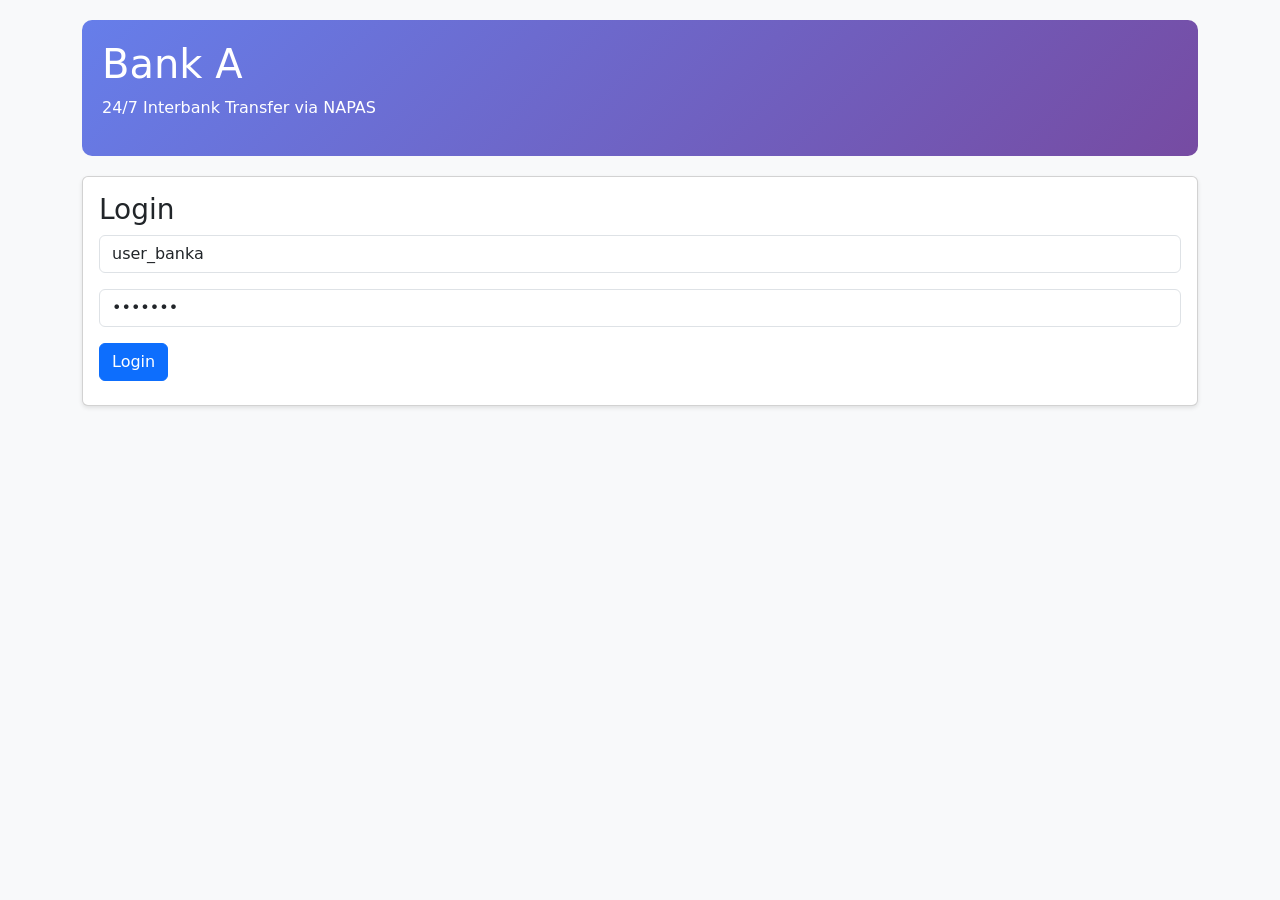
<file: 2- SOURCE CODE/frontend/bank-a/index.html>
<!DOCTYPE html>
<html lang="en">
<head>
    <meta charset="UTF-8">
    <meta name="viewport" content="width=device-width, initial-scale=1.0">
    <title>Bank A - NAPAS Demo</title>
    <link href="https://cdn.jsdelivr.net/npm/bootstrap@5.3.0/dist/css/bootstrap.min.css" rel="stylesheet">
    <style>
        body { padding: 20px; background-color: #f8f9fa; }
        .bank-header { background: linear-gradient(135deg, #667eea 0%, #764ba2 100%); color: white; padding: 20px; border-radius: 10px; margin-bottom: 20px; }
        .card { margin-bottom: 20px; box-shadow: 0 2px 4px rgba(0,0,0,0.1); }
        .balance { font-size: 2rem; font-weight: bold; }
        .transaction-item { border-bottom: 1px solid #eee; padding: 10px 0; }
        .status-badge { padding: 5px 10px; border-radius: 5px; font-size: 0.85rem; }
        .status-success { background-color: #d4edda; color: #155724; }
        .status-pending { background-color: #fff3cd; color: #856404; }
        .status-failed { background-color: #f8d7da; color: #721c24; }
    </style>
</head>
<body>
    <div class="container">
        <div class="bank-header">
            <h1>Bank A</h1>
            <p>24/7 Interbank Transfer via NAPAS</p>
        </div>

        <div id="loginSection">
            <div class="card">
                <div class="card-body">
                    <h3>Login</h3>
                    <form id="loginForm">
                        <div class="mb-3">
                            <input type="text" class="form-control" id="username" placeholder="Username" value="user_banka">
                        </div>
                        <div class="mb-3">
                            <input type="password" class="form-control" id="password" placeholder="Password" value="pass123">
                        </div>
                        <button type="submit" class="btn btn-primary">Login</button>
                        <div id="loginError" class="text-danger mt-2"></div>
                    </form>
                </div>
            </div>
        </div>

        <div id="dashboardSection" style="display: none;">
            <div class="row">
                <div class="col-md-6">
                    <div class="card">
                        <div class="card-body">
                            <h5>Account Balance</h5>
                            <select id="accountSelect" class="form-select mb-3">
                                <option value="">Select Account</option>
                            </select>
                            <div id="balanceDisplay" class="balance text-primary"></div>
                        </div>
                    </div>

                    <div class="card">
                        <div class="card-body">
                            <h5>Make Transfer</h5>
                            <form id="transferForm">
                                <div class="mb-3">
                                    <label>Transfer Type</label>
                                    <select class="form-select" id="transferType">
                                        <option value="internal">Internal (Same Bank)</option>
                                        <option value="interbank">Interbank (via NAPAS)</option>
                                    </select>
                                </div>
                                <div class="mb-3" id="toBankCodeDiv" style="display: none;">
                                    <label>Destination Bank</label>
                                    <select class="form-select" id="toBankCode">
                                        <option value="BANKB">Bank B</option>
                                        <option value="BANKC">Bank C</option>
                                    </select>
                                </div>
                                <div class="mb-3">
                                    <input type="text" class="form-control" id="toAccount" placeholder="To Account Number" required>
                                </div>
                                <div class="mb-3">
                                    <input type="number" class="form-control" id="amount" placeholder="Amount" min="1" required>
                                </div>
                                <div class="mb-3">
                                    <input type="text" class="form-control" id="description" placeholder="Description">
                                </div>
                                <button type="submit" class="btn btn-success w-100">Send Transfer</button>
                                <div id="transferResult" class="mt-2"></div>
                            </form>
                        </div>
                    </div>
                </div>

                <div class="col-md-6">
                    <div class="card">
                        <div class="card-body">
                            <h5>Transaction History</h5>
                            <button class="btn btn-sm btn-secondary mb-3" onclick="loadTransactions()">Refresh</button>
                            <div id="transactions"></div>
                        </div>
                    </div>
                </div>
            </div>
        </div>
    </div>

    <script>
        const API_BASE = 'http://localhost:5003/api'; // Bank A port
        const AUTH_API = 'http://localhost:5001/api/auth';
        let token = null;
        let currentAccount = null;

        document.getElementById('loginForm').addEventListener('submit', async (e) => {
            e.preventDefault();
            const username = document.getElementById('username').value;
            const password = document.getElementById('password').value;

            try {
                const response = await fetch(`${AUTH_API}/login`, {
                    method: 'POST',
                    headers: { 'Content-Type': 'application/json' },
                    body: JSON.stringify({ username, password })
                });

                if (response.ok) {
                    const data = await response.json();
                    token = data.token;
                    document.getElementById('loginSection').style.display = 'none';
                    document.getElementById('dashboardSection').style.display = 'block';
                    loadAccounts();
                } else {
                    document.getElementById('loginError').textContent = 'Invalid credentials';
                }
            } catch (error) {
                document.getElementById('loginError').textContent = 'Login failed: ' + error.message;
            }
        });

        async function loadAccounts() {
            try {
                const response = await fetch(`${API_BASE}/accounts`);
                const accounts = await response.json();
                const select = document.getElementById('accountSelect');
                select.innerHTML = '<option value="">Select Account</option>';
                accounts.forEach(acc => {
                    select.innerHTML += `<option value="${acc.accountNumber}">${acc.accountHolderName} (${acc.accountNumber})</option>`;
                });
            } catch (error) {
                console.error('Failed to load accounts:', error);
            }
        }

        document.getElementById('accountSelect').addEventListener('change', async (e) => {
            currentAccount = e.target.value;
            if (currentAccount) {
                try {
                    const response = await fetch(`${API_BASE}/accounts/${currentAccount}`);
                    const account = await response.json();
                    document.getElementById('balanceDisplay').textContent = `$${account.balance.toLocaleString()}`;
                    loadTransactions();
                } catch (error) {
                    console.error('Failed to load balance:', error);
                }
            }
        });

        document.getElementById('transferType').addEventListener('change', (e) => {
            document.getElementById('toBankCodeDiv').style.display = e.target.value === 'interbank' ? 'block' : 'none';
        });

        document.getElementById('transferForm').addEventListener('submit', async (e) => {
            e.preventDefault();
            if (!currentAccount) {
                alert('Please select an account first');
                return;
            }

            const transferType = document.getElementById('transferType').value;
            const toAccount = document.getElementById('toAccount').value;
            const amount = parseFloat(document.getElementById('amount').value);
            const description = document.getElementById('description').value;
            const toBankCode = transferType === 'interbank' ? document.getElementById('toBankCode').value : null;

            const endpoint = transferType === 'internal' ? 'transfer/internal' : 'transfer/interbank';

            try {
                const response = await fetch(`${API_BASE}/${endpoint}`, {
                    method: 'POST',
                    headers: { 'Content-Type': 'application/json' },
                    body: JSON.stringify({
                        fromAccountNumber: currentAccount,
                        toAccountNumber: toAccount,
                        toBankCode: toBankCode,
                        amount: amount,
                        description: description
                    })
                });

                const result = await response.json();
                const resultDiv = document.getElementById('transferResult');

                if (response.ok) {
                    resultDiv.innerHTML = `<div class="alert alert-success">Transfer successful! ID: ${result.transactionId}</div>`;
                    document.getElementById('transferForm').reset();
                    document.getElementById('transferType').value = 'internal';
                    document.getElementById('toBankCodeDiv').style.display = 'none';
                    setTimeout(() => {
                        document.getElementById('accountSelect').dispatchEvent(new Event('change'));
                    }, 1000);
                } else {
                    resultDiv.innerHTML = `<div class="alert alert-danger">${result.error || result.title || 'Transfer failed'}</div>`;
                }
            } catch (error) {
                document.getElementById('transferResult').innerHTML = `<div class="alert alert-danger">Error: ${error.message}</div>`;
            }
        });

        async function loadTransactions() {
            if (!currentAccount) return;

            try {
                const response = await fetch(`${API_BASE}/accounts/${currentAccount}/transactions`);
                const transactions = await response.json();
                const container = document.getElementById('transactions');

                if (transactions.length === 0) {
                    container.innerHTML = '<p class="text-muted">No transactions yet</p>';
                    return;
                }

                container.innerHTML = transactions.slice(0, 10).map(t => `
                    <div class="transaction-item">
                        <div class="d-flex justify-content-between align-items-center">
                            <div>
                                <strong>${t.type}</strong><br>
                                <small>${t.fromAccountNumber} → ${t.toAccountNumber}${t.toBankCode ? ` (${t.toBankCode})` : ''}</small><br>
                                <small class="text-muted">${new Date(t.createdAt).toLocaleString()}</small>
                            </div>
                            <div class="text-end">
                                <div class="text-${t.fromAccountNumber === currentAccount ? 'danger' : 'success'}">
                                    ${t.fromAccountNumber === currentAccount ? '-' : '+'}$${t.amount.toLocaleString()}
                                </div>
                                <span class="status-badge status-${t.status.toLowerCase()}">${t.status}</span>
                            </div>
                        </div>
                        ${t.description ? `<small class="text-muted">${t.description}</small>` : ''}
                    </div>
                `).join('');
            } catch (error) {
                console.error('Failed to load transactions:', error);
            }
        }
    </script>
</body>
</html>
</file>
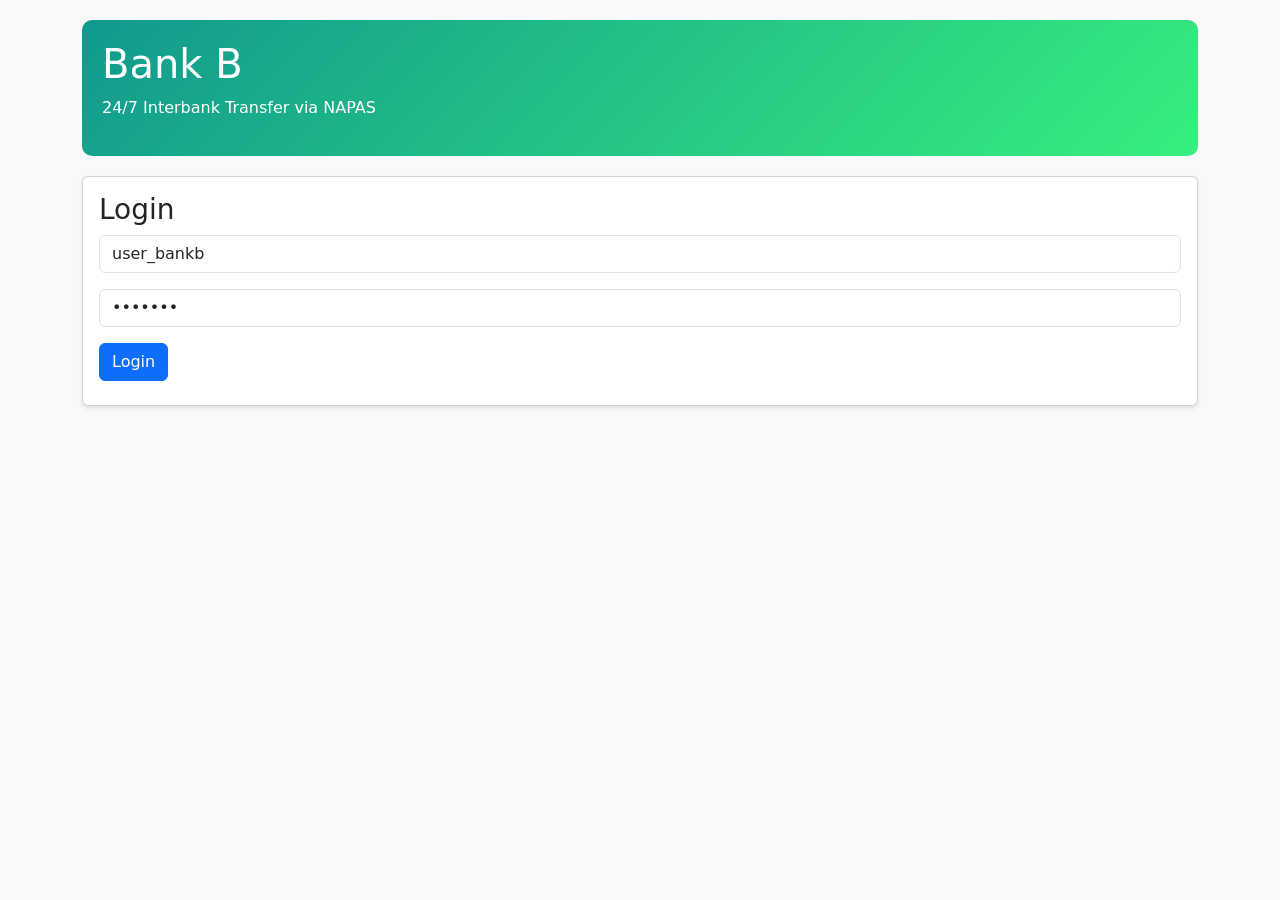
<file: 2- SOURCE CODE/frontend/bank-b/index.html>
<!DOCTYPE html>
<html lang="en">
<head>
    <meta charset="UTF-8">
    <meta name="viewport" content="width=device-width, initial-scale=1.0">
    <title>Bank B - NAPAS Demo</title>
    <link href="https://cdn.jsdelivr.net/npm/bootstrap@5.3.0/dist/css/bootstrap.min.css" rel="stylesheet">
    <style>
        body { padding: 20px; background-color: #f8f9fa; }
        .bank-header { background: linear-gradient(135deg, #11998e 0%, #38ef7d 100%); color: white; padding: 20px; border-radius: 10px; margin-bottom: 20px; }
        .card { margin-bottom: 20px; box-shadow: 0 2px 4px rgba(0,0,0,0.1); }
        .balance { font-size: 2rem; font-weight: bold; }
        .transaction-item { border-bottom: 1px solid #eee; padding: 10px 0; }
        .status-badge { padding: 5px 10px; border-radius: 5px; font-size: 0.85rem; }
        .status-success { background-color: #d4edda; color: #155724; }
        .status-pending { background-color: #fff3cd; color: #856404; }
        .status-failed { background-color: #f8d7da; color: #721c24; }
    </style>
</head>
<body>
    <div class="container">
        <div class="bank-header">
            <h1>Bank B</h1>
            <p>24/7 Interbank Transfer via NAPAS</p>
        </div>

        <div id="loginSection">
            <div class="card">
                <div class="card-body">
                    <h3>Login</h3>
                    <form id="loginForm">
                        <div class="mb-3">
                            <input type="text" class="form-control" id="username" placeholder="Username" value="user_bankb">
                        </div>
                        <div class="mb-3">
                            <input type="password" class="form-control" id="password" placeholder="Password" value="pass123">
                        </div>
                        <button type="submit" class="btn btn-primary">Login</button>
                        <div id="loginError" class="text-danger mt-2"></div>
                    </form>
                </div>
            </div>
        </div>

        <div id="dashboardSection" style="display: none;">
            <div class="row">
                <div class="col-md-6">
                    <div class="card">
                        <div class="card-body">
                            <h5>Account Balance</h5>
                            <select id="accountSelect" class="form-select mb-3">
                                <option value="">Select Account</option>
                            </select>
                            <div id="balanceDisplay" class="balance text-primary"></div>
                        </div>
                    </div>

                    <div class="card">
                        <div class="card-body">
                            <h5>Make Transfer</h5>
                            <form id="transferForm">
                                <div class="mb-3">
                                    <label>Transfer Type</label>
                                    <select class="form-select" id="transferType">
                                        <option value="internal">Internal (Same Bank)</option>
                                        <option value="interbank">Interbank (via NAPAS)</option>
                                    </select>
                                </div>
                                <div class="mb-3" id="toBankCodeDiv" style="display: none;">
                                    <label>Destination Bank</label>
                                    <select class="form-select" id="toBankCode">
                                        <option value="BANKB">Bank B</option>
                                        <option value="BANKC">Bank C</option>
                                    </select>
                                </div>
                                <div class="mb-3">
                                    <input type="text" class="form-control" id="toAccount" placeholder="To Account Number" required>
                                </div>
                                <div class="mb-3">
                                    <input type="number" class="form-control" id="amount" placeholder="Amount" min="1" required>
                                </div>
                                <div class="mb-3">
                                    <input type="text" class="form-control" id="description" placeholder="Description">
                                </div>
                                <button type="submit" class="btn btn-success w-100">Send Transfer</button>
                                <div id="transferResult" class="mt-2"></div>
                            </form>
                        </div>
                    </div>
                </div>

                <div class="col-md-6">
                    <div class="card">
                        <div class="card-body">
                            <h5>Transaction History</h5>
                            <button class="btn btn-sm btn-secondary mb-3" onclick="loadTransactions()">Refresh</button>
                            <div id="transactions"></div>
                        </div>
                    </div>
                </div>
            </div>
        </div>
    </div>

    <script>
        const API_BASE = 'http://localhost:5004/api'; // Bank B port
        const AUTH_API = 'http://localhost:5001/api/auth';
        let token = null;
        let currentAccount = null;

        document.getElementById('loginForm').addEventListener('submit', async (e) => {
            e.preventDefault();
            const username = document.getElementById('username').value;
            const password = document.getElementById('password').value;

            try {
                const response = await fetch(`${AUTH_API}/login`, {
                    method: 'POST',
                    headers: { 'Content-Type': 'application/json' },
                    body: JSON.stringify({ username, password })
                });

                if (response.ok) {
                    const data = await response.json();
                    token = data.token;
                    document.getElementById('loginSection').style.display = 'none';
                    document.getElementById('dashboardSection').style.display = 'block';
                    loadAccounts();
                } else {
                    document.getElementById('loginError').textContent = 'Invalid credentials';
                }
            } catch (error) {
                document.getElementById('loginError').textContent = 'Login failed: ' + error.message;
            }
        });

        async function loadAccounts() {
            try {
                const response = await fetch(`${API_BASE}/accounts`);
                const accounts = await response.json();
                const select = document.getElementById('accountSelect');
                select.innerHTML = '<option value="">Select Account</option>';
                accounts.forEach(acc => {
                    select.innerHTML += `<option value="${acc.accountNumber}">${acc.accountHolderName} (${acc.accountNumber})</option>`;
                });
            } catch (error) {
                console.error('Failed to load accounts:', error);
            }
        }

        document.getElementById('accountSelect').addEventListener('change', async (e) => {
            currentAccount = e.target.value;
            if (currentAccount) {
                try {
                    const response = await fetch(`${API_BASE}/accounts/${currentAccount}`);
                    const account = await response.json();
                    document.getElementById('balanceDisplay').textContent = `$${account.balance.toLocaleString()}`;
                    loadTransactions();
                } catch (error) {
                    console.error('Failed to load balance:', error);
                }
            }
        });

        document.getElementById('transferType').addEventListener('change', (e) => {
            document.getElementById('toBankCodeDiv').style.display = e.target.value === 'interbank' ? 'block' : 'none';
        });

        document.getElementById('transferForm').addEventListener('submit', async (e) => {
            e.preventDefault();
            if (!currentAccount) {
                alert('Please select an account first');
                return;
            }

            const transferType = document.getElementById('transferType').value;
            const toAccount = document.getElementById('toAccount').value;
            const amount = parseFloat(document.getElementById('amount').value);
            const description = document.getElementById('description').value;
            const toBankCode = transferType === 'interbank' ? document.getElementById('toBankCode').value : null;

            const endpoint = transferType === 'internal' ? 'transfer/internal' : 'transfer/interbank';

            try {
                const response = await fetch(`${API_BASE}/${endpoint}`, {
                    method: 'POST',
                    headers: { 'Content-Type': 'application/json' },
                    body: JSON.stringify({
                        fromAccountNumber: currentAccount,
                        toAccountNumber: toAccount,
                        toBankCode: toBankCode,
                        amount: amount,
                        description: description
                    })
                });

                const result = await response.json();
                const resultDiv = document.getElementById('transferResult');

                if (response.ok) {
                    resultDiv.innerHTML = `<div class="alert alert-success">Transfer successful! ID: ${result.transactionId}</div>`;
                    document.getElementById('transferForm').reset();
                    document.getElementById('transferType').value = 'internal';
                    document.getElementById('toBankCodeDiv').style.display = 'none';
                    setTimeout(() => {
                        document.getElementById('accountSelect').dispatchEvent(new Event('change'));
                    }, 1000);
                } else {
                    resultDiv.innerHTML = `<div class="alert alert-danger">${result.error || result.title || 'Transfer failed'}</div>`;
                }
            } catch (error) {
                document.getElementById('transferResult').innerHTML = `<div class="alert alert-danger">Error: ${error.message}</div>`;
            }
        });

        async function loadTransactions() {
            if (!currentAccount) return;

            try {
                const response = await fetch(`${API_BASE}/accounts/${currentAccount}/transactions`);
                const transactions = await response.json();
                const container = document.getElementById('transactions');

                if (transactions.length === 0) {
                    container.innerHTML = '<p class="text-muted">No transactions yet</p>';
                    return;
                }

                container.innerHTML = transactions.slice(0, 10).map(t => `
                    <div class="transaction-item">
                        <div class="d-flex justify-content-between align-items-center">
                            <div>
                                <strong>${t.type}</strong><br>
                                <small>${t.fromAccountNumber} → ${t.toAccountNumber}${t.toBankCode ? ` (${t.toBankCode})` : ''}</small><br>
                                <small class="text-muted">${new Date(t.createdAt).toLocaleString()}</small>
                            </div>
                            <div class="text-end">
                                <div class="text-${t.fromAccountNumber === currentAccount ? 'danger' : 'success'}">
                                    ${t.fromAccountNumber === currentAccount ? '-' : '+'}$${t.amount.toLocaleString()}
                                </div>
                                <span class="status-badge status-${t.status.toLowerCase()}">${t.status}</span>
                            </div>
                        </div>
                        ${t.description ? `<small class="text-muted">${t.description}</small>` : ''}
                    </div>
                `).join('');
            } catch (error) {
                console.error('Failed to load transactions:', error);
            }
        }
    </script>
</body>
</html>
</file>
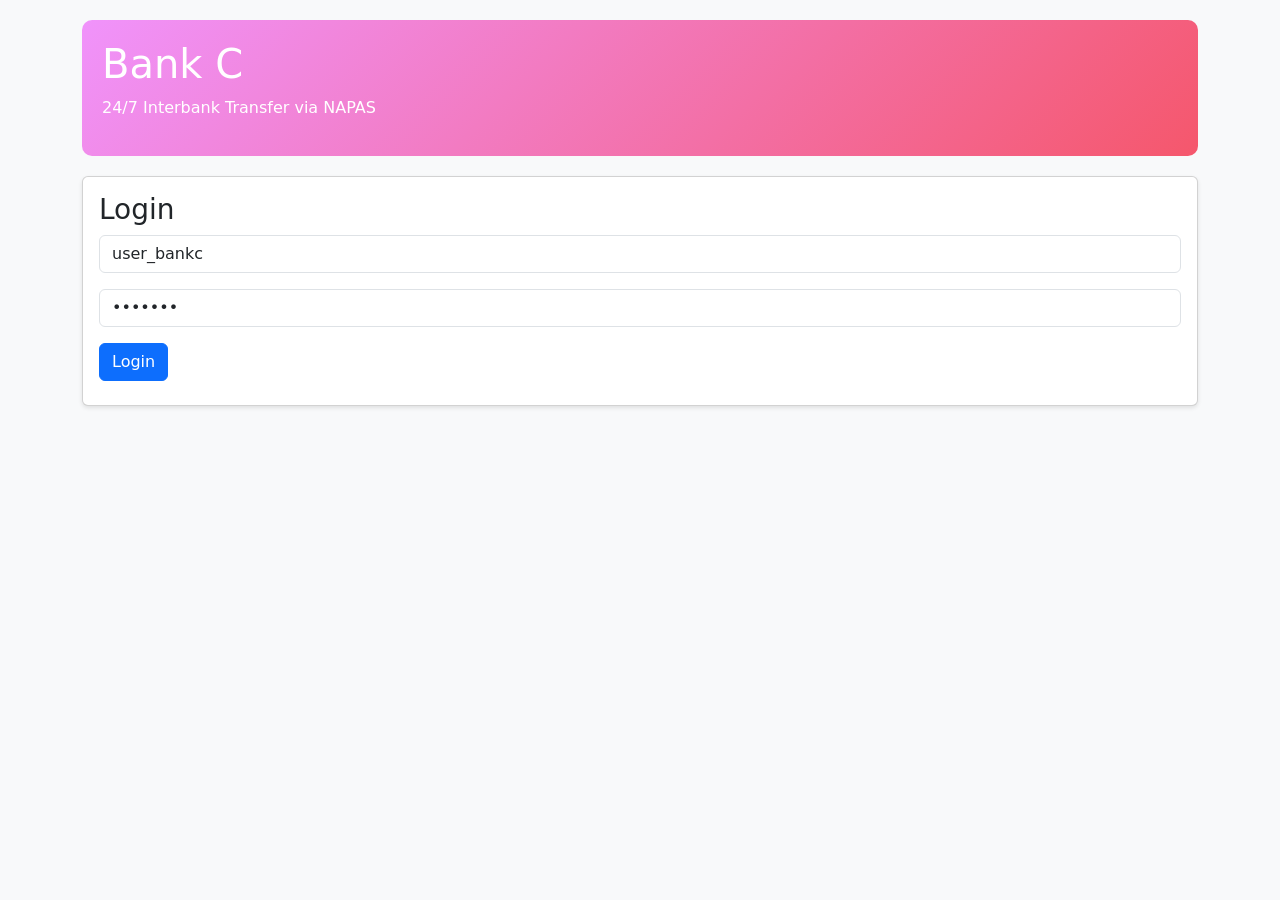
<file: 2- SOURCE CODE/frontend/bank-c/index.html>
<!DOCTYPE html>
<html lang="en">
<head>
    <meta charset="UTF-8">
    <meta name="viewport" content="width=device-width, initial-scale=1.0">
    <title>Bank C - NAPAS Demo</title>
    <link href="https://cdn.jsdelivr.net/npm/bootstrap@5.3.0/dist/css/bootstrap.min.css" rel="stylesheet">
    <style>
        body { padding: 20px; background-color: #f8f9fa; }
        .bank-header { background: linear-gradient(135deg, #f093fb 0%, #f5576c 100%); color: white; padding: 20px; border-radius: 10px; margin-bottom: 20px; }
        .card { margin-bottom: 20px; box-shadow: 0 2px 4px rgba(0,0,0,0.1); }
        .balance { font-size: 2rem; font-weight: bold; }
        .transaction-item { border-bottom: 1px solid #eee; padding: 10px 0; }
        .status-badge { padding: 5px 10px; border-radius: 5px; font-size: 0.85rem; }
        .status-success { background-color: #d4edda; color: #155724; }
        .status-pending { background-color: #fff3cd; color: #856404; }
        .status-failed { background-color: #f8d7da; color: #721c24; }
    </style>
</head>
<body>
    <div class="container">
        <div class="bank-header">
            <h1>Bank C</h1>
            <p>24/7 Interbank Transfer via NAPAS</p>
        </div>

        <div id="loginSection">
            <div class="card">
                <div class="card-body">
                    <h3>Login</h3>
                    <form id="loginForm">
                        <div class="mb-3">
                            <input type="text" class="form-control" id="username" placeholder="Username" value="user_bankc">
                        </div>
                        <div class="mb-3">
                            <input type="password" class="form-control" id="password" placeholder="Password" value="pass123">
                        </div>
                        <button type="submit" class="btn btn-primary">Login</button>
                        <div id="loginError" class="text-danger mt-2"></div>
                    </form>
                </div>
            </div>
        </div>

        <div id="dashboardSection" style="display: none;">
            <div class="row">
                <div class="col-md-6">
                    <div class="card">
                        <div class="card-body">
                            <h5>Account Balance</h5>
                            <select id="accountSelect" class="form-select mb-3">
                                <option value="">Select Account</option>
                            </select>
                            <div id="balanceDisplay" class="balance text-primary"></div>
                        </div>
                    </div>

                    <div class="card">
                        <div class="card-body">
                            <h5>Make Transfer</h5>
                            <form id="transferForm">
                                <div class="mb-3">
                                    <label>Transfer Type</label>
                                    <select class="form-select" id="transferType">
                                        <option value="internal">Internal (Same Bank)</option>
                                        <option value="interbank">Interbank (via NAPAS)</option>
                                    </select>
                                </div>
                                <div class="mb-3" id="toBankCodeDiv" style="display: none;">
                                    <label>Destination Bank</label>
                                    <select class="form-select" id="toBankCode">
                                        <option value="BANKB">Bank B</option>
                                        <option value="BANKC">Bank C</option>
                                    </select>
                                </div>
                                <div class="mb-3">
                                    <input type="text" class="form-control" id="toAccount" placeholder="To Account Number" required>
                                </div>
                                <div class="mb-3">
                                    <input type="number" class="form-control" id="amount" placeholder="Amount" min="1" required>
                                </div>
                                <div class="mb-3">
                                    <input type="text" class="form-control" id="description" placeholder="Description">
                                </div>
                                <button type="submit" class="btn btn-success w-100">Send Transfer</button>
                                <div id="transferResult" class="mt-2"></div>
                            </form>
                        </div>
                    </div>
                </div>

                <div class="col-md-6">
                    <div class="card">
                        <div class="card-body">
                            <h5>Transaction History</h5>
                            <button class="btn btn-sm btn-secondary mb-3" onclick="loadTransactions()">Refresh</button>
                            <div id="transactions"></div>
                        </div>
                    </div>
                </div>
            </div>
        </div>
    </div>

    <script>
        const API_BASE = 'http://localhost:5005/api'; // Bank C port
        const AUTH_API = 'http://localhost:5001/api/auth';
        let token = null;
        let currentAccount = null;

        document.getElementById('loginForm').addEventListener('submit', async (e) => {
            e.preventDefault();
            const username = document.getElementById('username').value;
            const password = document.getElementById('password').value;

            try {
                const response = await fetch(`${AUTH_API}/login`, {
                    method: 'POST',
                    headers: { 'Content-Type': 'application/json' },
                    body: JSON.stringify({ username, password })
                });

                if (response.ok) {
                    const data = await response.json();
                    token = data.token;
                    document.getElementById('loginSection').style.display = 'none';
                    document.getElementById('dashboardSection').style.display = 'block';
                    loadAccounts();
                } else {
                    document.getElementById('loginError').textContent = 'Invalid credentials';
                }
            } catch (error) {
                document.getElementById('loginError').textContent = 'Login failed: ' + error.message;
            }
        });

        async function loadAccounts() {
            try {
                const response = await fetch(`${API_BASE}/accounts`);
                const accounts = await response.json();
                const select = document.getElementById('accountSelect');
                select.innerHTML = '<option value="">Select Account</option>';
                accounts.forEach(acc => {
                    select.innerHTML += `<option value="${acc.accountNumber}">${acc.accountHolderName} (${acc.accountNumber})</option>`;
                });
            } catch (error) {
                console.error('Failed to load accounts:', error);
            }
        }

        document.getElementById('accountSelect').addEventListener('change', async (e) => {
            currentAccount = e.target.value;
            if (currentAccount) {
                try {
                    const response = await fetch(`${API_BASE}/accounts/${currentAccount}`);
                    const account = await response.json();
                    document.getElementById('balanceDisplay').textContent = `$${account.balance.toLocaleString()}`;
                    loadTransactions();
                } catch (error) {
                    console.error('Failed to load balance:', error);
                }
            }
        });

        document.getElementById('transferType').addEventListener('change', (e) => {
            document.getElementById('toBankCodeDiv').style.display = e.target.value === 'interbank' ? 'block' : 'none';
        });

        document.getElementById('transferForm').addEventListener('submit', async (e) => {
            e.preventDefault();
            if (!currentAccount) {
                alert('Please select an account first');
                return;
            }

            const transferType = document.getElementById('transferType').value;
            const toAccount = document.getElementById('toAccount').value;
            const amount = parseFloat(document.getElementById('amount').value);
            const description = document.getElementById('description').value;
            const toBankCode = transferType === 'interbank' ? document.getElementById('toBankCode').value : null;

            const endpoint = transferType === 'internal' ? 'transfer/internal' : 'transfer/interbank';

            try {
                const response = await fetch(`${API_BASE}/${endpoint}`, {
                    method: 'POST',
                    headers: { 'Content-Type': 'application/json' },
                    body: JSON.stringify({
                        fromAccountNumber: currentAccount,
                        toAccountNumber: toAccount,
                        toBankCode: toBankCode,
                        amount: amount,
                        description: description
                    })
                });

                const result = await response.json();
                const resultDiv = document.getElementById('transferResult');

                if (response.ok) {
                    resultDiv.innerHTML = `<div class="alert alert-success">Transfer successful! ID: ${result.transactionId}</div>`;
                    document.getElementById('transferForm').reset();
                    document.getElementById('transferType').value = 'internal';
                    document.getElementById('toBankCodeDiv').style.display = 'none';
                    setTimeout(() => {
                        document.getElementById('accountSelect').dispatchEvent(new Event('change'));
                    }, 1000);
                } else {
                    resultDiv.innerHTML = `<div class="alert alert-danger">${result.error || result.title || 'Transfer failed'}</div>`;
                }
            } catch (error) {
                document.getElementById('transferResult').innerHTML = `<div class="alert alert-danger">Error: ${error.message}</div>`;
            }
        });

        async function loadTransactions() {
            if (!currentAccount) return;

            try {
                const response = await fetch(`${API_BASE}/accounts/${currentAccount}/transactions`);
                const transactions = await response.json();
                const container = document.getElementById('transactions');

                if (transactions.length === 0) {
                    container.innerHTML = '<p class="text-muted">No transactions yet</p>';
                    return;
                }

                container.innerHTML = transactions.slice(0, 10).map(t => `
                    <div class="transaction-item">
                        <div class="d-flex justify-content-between align-items-center">
                            <div>
                                <strong>${t.type}</strong><br>
                                <small>${t.fromAccountNumber} → ${t.toAccountNumber}${t.toBankCode ? ` (${t.toBankCode})` : ''}</small><br>
                                <small class="text-muted">${new Date(t.createdAt).toLocaleString()}</small>
                            </div>
                            <div class="text-end">
                                <div class="text-${t.fromAccountNumber === currentAccount ? 'danger' : 'success'}">
                                    ${t.fromAccountNumber === currentAccount ? '-' : '+'}$${t.amount.toLocaleString()}
                                </div>
                                <span class="status-badge status-${t.status.toLowerCase()}">${t.status}</span>
                            </div>
                        </div>
                        ${t.description ? `<small class="text-muted">${t.description}</small>` : ''}
                    </div>
                `).join('');
            } catch (error) {
                console.error('Failed to load transactions:', error);
            }
        }
    </script>
</body>
</html>
</file>
